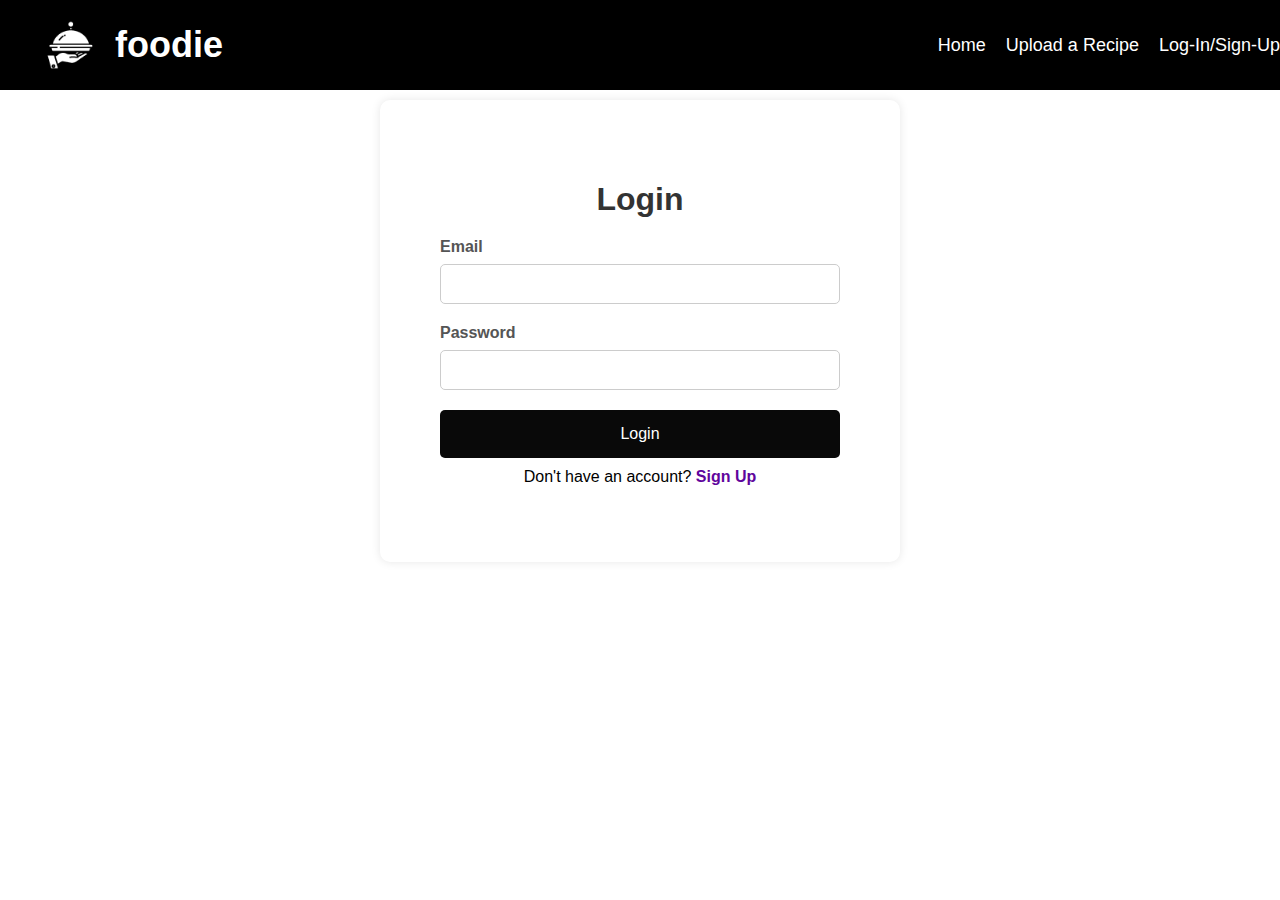
<file: log.html>
<!DOCTYPE html>
<html lang="en">
<head>
    <meta charset="UTF-8">
    <meta name="viewport" content="width=device-width, initial-scale=1.0">
    <title>Login / Sign Up</title>
    <link rel="stylesheet" href="styles.css">
</head>
<body>
    <div class="navbar">
        <div class="site-logo-name">
            <img src="Index Images/Logo.png" class="logo" alt="Site Logo">
            <div class="site-name">foodie</div>
        </div>
        <div class="nav-links">
            <a href="index.html">Home</a>
            <a href="upload.html">Upload a Recipe</a>
            <a href="log.html">Log-In/Sign-Up</a>
        </div>
        <button class="menu-btn">&#9776;</button>
    </div>
    <div class="form-container">
        <h1>Login</h1>
        <form action="login.php" method="POST">
            <label for="login-email">Email</label>
            <input type="email" id="login-email" name="email" required>
            <label for="login-password">Password</label>
            <input type="password" id="login-password" name="password" required>
            <button type="submit">Login</button>
            <p>Don't have an account? <a href="#" id="show-signup">Sign Up</a></p>
        </form>
    </div>

    <div class="form-container" id="signup-container" style="display:none;">
        <h1>Sign Up</h1>
        <form action="signup.php" method="POST">
            <label for="signup-name">Name</label>
            <input type="text" id="signup-name" name="name" required>
            <label for="signup-email">Email</label>
            <input type="email" id="signup-email" name="email" required>
            <label for="signup-password">Password</label>
            <input type="password" id="signup-password" name="password" required>
            <label for="signup-confirm-password">Confirm Password</label>
            <input type="password" id="signup-confirm-password" name="confirm-password" required>
            <button type="submit">Sign Up</button>
            <p>Already have an account? <a href="#" id="show-login">Login</a></p>
        </form>
    </div>

    <script>
        document.getElementById('show-signup').addEventListener('click', function() {
            document.querySelector('.form-container').style.display = 'none';
            document.getElementById('signup-container').style.display = 'block';
        });

        document.getElementById('show-login').addEventListener('click', function() {
            document.querySelector('.form-container').style.display = 'block';
            document.getElementById('signup-container').style.display = 'none';
        });
    </script>
</body>
</html>
</file>
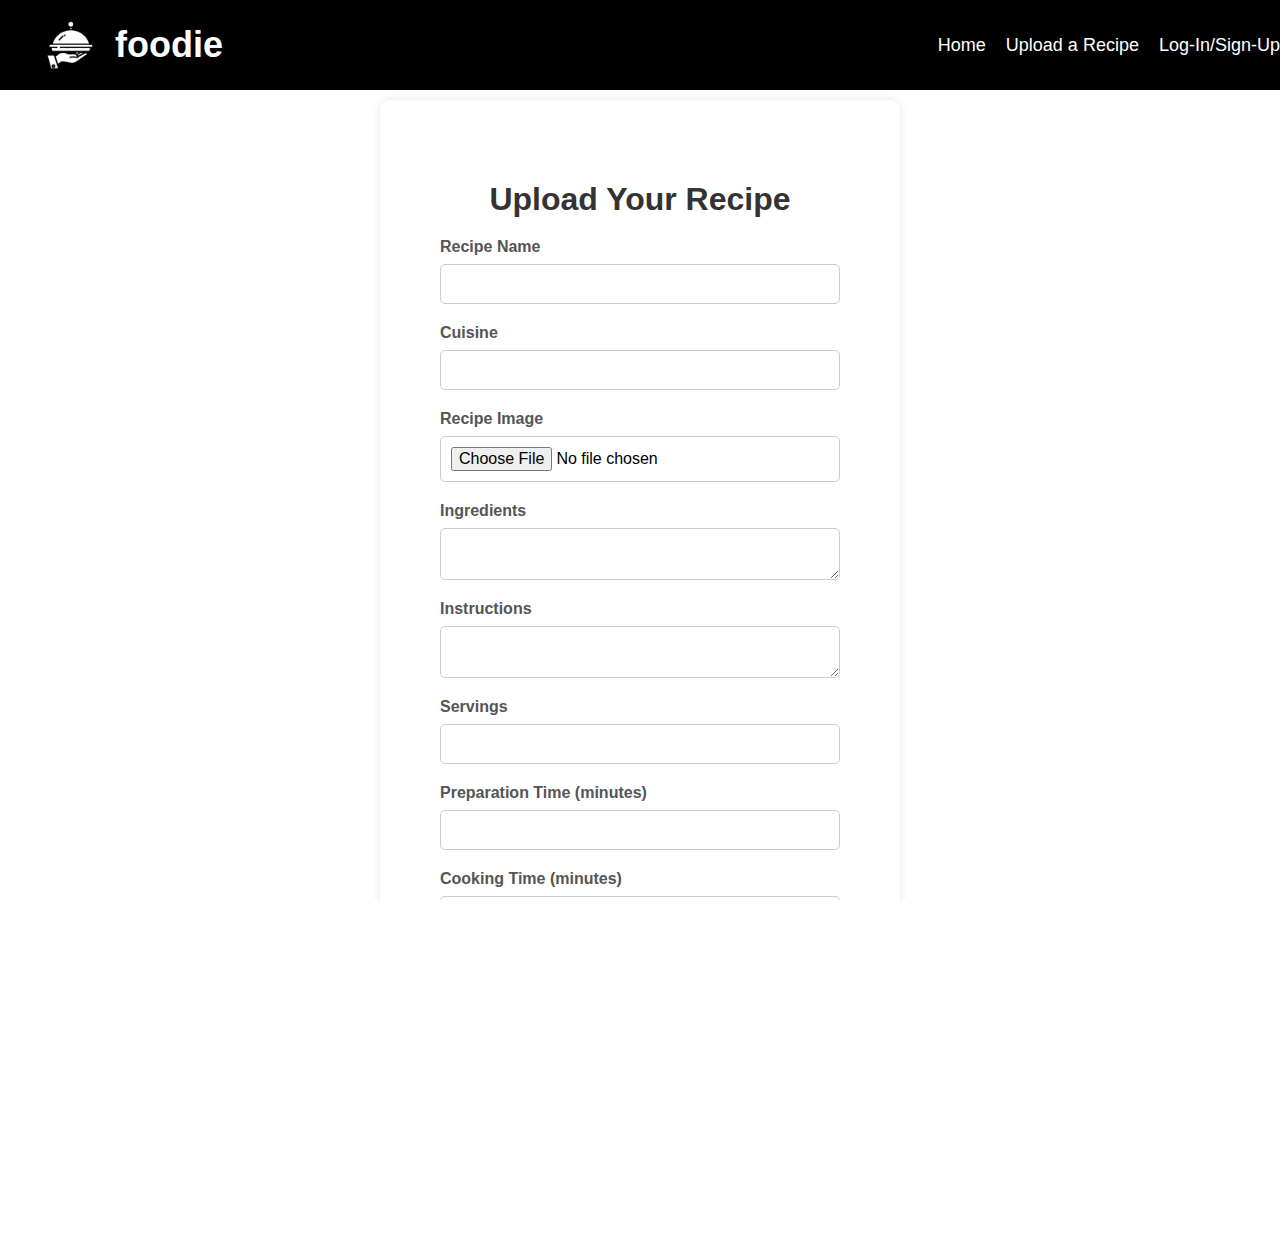
<file: upload.html>
<!DOCTYPE html>
<html lang="en">
<head>
    <meta charset="UTF-8">
    <meta name="viewport" content="width=device-width, initial-scale=1.0">
    <title>Upload Recipe</title>
    <link rel="stylesheet" href="styles.css">
</head>
<body>
    <div class="navbar">
        <div class="site-logo-name">
            <img src="Index Images/Logo.png" class="logo" alt="Site Logo">
            <div class="site-name">foodie</div>
        </div>
        <div class="nav-links">
            <a href="index.html">Home</a>
            <a href="upload.html">Upload a Recipe</a>
            <a href="log.html">Log-In/Sign-Up</a>
        </div>
        <button class="menu-btn">&#9776;</button>
    </div>
    <div class="form-container">
        <h1>Upload Your Recipe</h1>
        <form action="upload.php" method="POST" enctype="multipart/form-data">
            <label for="name">Recipe Name</label>
            <input type="text" id="name" name="name" required>

            <label for="cuisine">Cuisine</label>
            <input type="text" id="cuisine" name="cuisine">

            <label for="image">Recipe Image</label>
            <input type="file" id="image" name="image">

            <label for="ingredients">Ingredients</label>
            <textarea id="ingredients" name="ingredients" required></textarea>

            <label for="instructions">Instructions</label>
            <textarea id="instructions" name="instructions" required></textarea>

            <label for="servings">Servings</label>
            <input type="number" id="servings" name="servings">

            <label for="prepTime">Preparation Time (minutes)</label>
            <input type="number" id="prepTime" name="prepTime">

            <label for="cookTime">Cooking Time (minutes)</label>
            <input type="number" id="cookTime" name="cookTime">

            <label for="totalTime">Total Time (minutes)</label>
            <input type="number" id="totalTime" name="totalTime">

            <button type="submit">Upload Recipe</button>
        </form>
    </div>
    <script>
        // Toggle the navigation links on smaller screens
        document.querySelector('.menu-btn').addEventListener('click', () => {
            document.querySelector('.nav-links').classList.toggle('show');
        });
    </script>
</body>
</html>
</file>
<file: styles.css>
/*index.html*/

body, html {
    margin: 0;
    padding: 0;
    width: 100%;
    height: 100%;
    overflow-x: hidden;
    font-family: Arial, sans-serif;
}

/* Video Background */
.video-background {
    position: absolute;
    top: 0;
    left: 0;
    width: 100%;
    height: 100%;
    overflow: hidden;
    z-index: -1;
}

#background-video {
    width: 100%;
    height: 100%;
    object-fit: cover;
}

/* Content Container */
.content {
    position: relative;
    width: 100%;
    height: 100%;
    display: flex;
    flex-direction: column;
    justify-content: center;
    align-items: center;
    color: white;
    text-align: center;
}

/* Navbar */
.navbar {
    position: absolute;
    top: 0;
    width: 100%;
    display: flex;
    justify-content: space-between;
    align-items: center;
    padding: 20px;
    background: rgb(0, 0, 0);
}

.nav-links {
    display: flex;
    align-items: center; /* Align links vertically */
}

.nav-links a {
    margin-right: 20px;
    color: white;
    text-decoration: none;
    font-size: 18px;
    transition: transform 0.3s;
}

.nav-links a:hover {
    transform: scale(1.1);
}

/* Menu Button */
.menu-btn {
    display: none; /* Hide the menu button by default */
    font-size: 24px;
    color: white;
    background: none;
    border: none;
    cursor: pointer;
    transition: transform 0.3s;
}

.menu-btn:hover {
    transform: scale(1.1);
}

/* Responsive Styles */
@media (max-width: 768px) {
    .navbar {
        padding: 10px; /* Adjust padding for smaller screens */
    }

    .nav-links {
        flex-direction: column; /* Stack links vertically */
        display: none; /* Initially hidden */
        background-color: rgb(0, 0, 0);
        width: 100%;
        text-align: center;
        padding: 10px 0;
        position: absolute;
        top: 100%; /* Position below the navbar */
        left: 0;
        z-index: 1000; /* Ensure it's above other content */
    }

    .nav-links.show {
        display: flex; /* Show the links when the menu is clicked */
    }

    .nav-links a {
        margin: 10px 0; /* Adjust link spacing */
    }

    .menu-btn {
        display: block; /* Show the menu button on smaller screens */
    }

    /* Hide the links when menu button is active */
    .menu-btn.active ~ .nav-links {
        display: flex;
    }
}

.site-logo-name {
    display: flex;
    align-items: center;
}

.logo {
    width: 50px;
    height: 50px;
    margin-left: 25px;
}

.site-name {
    font-size: 36px;
    font-weight: bold;
    margin-left: 20px;
}

/* Slogan */
.slogan {
    font-size: 46px;
    font-weight: bold;
    margin-top: 9%;
    margin-bottom: 20px;
    text-shadow: 2px 2px 4px rgba(0, 0, 0, 0.7);
}

/* Search By */
.search-by {
    font-size: 24px;
    font-weight: bold;
    margin-bottom: 10px;
    margin-top: 20px;
}

/* Buttons */
.buttons {
    display: flex;
    gap: 20px;
}

.btn {
    padding: 10px 20px;
    font-size: 18px;
    border: none;
    border-radius: 5px;
    background: rgba(255, 255, 255, 0.8);
    cursor: pointer;
    transition: transform 0.3s, background 0.3s;
}

.btn:hover {
    transform: scale(1.1);
    background: rgba(255, 255, 255, 1);
}

/* Search Bar */
#searchForm {
    margin-top: 5px;
    display: flex;
    justify-content: center;
    align-items: center;
    gap: 10px;
    width: 100%;
    padding: 0 20px;
    box-sizing: border-box;
}

#searchBar {
    width: 100%;
    max-width: 500px;
    padding: 10px;
    border: none;
    border-radius: 5px;
    font-size: 18px;
    flex: 1;
}

#searchForm button {
    padding: 10px 20px;
    border: none;
    border-radius: 5px;
    background-color: #000000;
    color: rgb(255, 255, 255);
    font-size: 18px;
    cursor: pointer;
    transition: background-color 0.3s;
}

#searchForm button:hover {
    background-color:  #60059d;
}

/* Media Queries */
@media (max-width: 768px) {
    #searchBar {
        font-size: 16px;
    }

    #searchForm button {
        font-size: 16px;
        padding: 8px 16px;
    }
}

@media (max-width: 480px) {
    #searchForm {
        flex-direction: column;
        gap: 5px;
    }

    #searchBar, #searchForm button {
        width: 100%;
        max-width: none;
        font-size: 14px;
    }

    #searchForm button {
        padding: 8px 0;
    }
}

/* Featured Section */
.featured-section {
    background: rgb(0, 0, 0);
    padding: 50px 20px;
    text-align: center;
}

.featured-section h2 {
    font-size: 32px;
    margin-bottom: 20px;
    color: #ffffff;
}

.featured-recipes {
    display: flex;
    flex-wrap: wrap;
    justify-content: center;
    gap: 20px;
    padding: 20px;
}

.featured-recipes .recipe {
    flex: 1 1 300px;
    max-width: 300px;
    box-shadow: 0 4px 8px rgba(255, 255, 255, 0.1);
    border-radius: 8px;
    overflow: hidden;
    background: white;
    text-align: center;
    transition: transform 0.3s;
}

.featured-recipes .recipe img {
    width: 100%;
    height: auto;
}

.featured-recipes .recipe p {
    padding: 10px;
    font-size: 1.1em;
}

.featured-recipes .recipe:hover {
    transform: scale(1.1);
}

/* Responsive Styles */
@media (min-width: 768px) {
    .featured-recipes {
        justify-content: space-around;
    }

    .featured-recipes .recipe {
        flex: 1 1 45%;
        max-width: 45%;
    }
}

@media (min-width: 1024px) {
    .featured-recipes .recipe {
        flex: 1 1 30%;
        max-width: 30%;
    }
}

/* Footer Section */
.footer-section {
    background: black;
    color: white;
    text-align: center;
    padding: 20px 0;
}

.footer-content {
    max-width: 800px;
    margin: 0 auto;
    padding: 20px;
}

.footer-content p {
    margin: 5px 0;
}

/* Modal */
.modal {
    display: none;
    position: fixed;
    z-index: 1000;
    left: 0;
    top: 0;
    width: 100%;
    height: 100%;
    overflow: auto;
    background-color: rgba(0, 0, 0, 0.9);
}

.modal-content {
    background-color: white;
    margin: 15% auto;
    padding: 20px;
    border: 1px solid #888;
    width: 80%;
    max-width: 600px;
    overflow-y: auto;
    max-height: 80%;
}

.close-btn {
    color: #aaa;
    float: right;
    font-size: 28px;
    font-weight: bold;
}

.close-btn:hover,
.close-btn:focus {
    color: black;
    text-decoration: none;
    cursor: pointer;
}

/*upload.html*/
body, html {
    margin: 0;
    padding: 0;
    width: 100%;
    height: 100%;
    overflow-x: hidden;
    font-family: Arial, sans-serif;
}

.site-logo-name {
    display: flex;
    align-items: center;
}

.logo {
    width: 50px;
    height: 50px;
    margin-left: 25px;
}

.site-name {
    font-size: 36px;
    font-weight: bold;
    margin-left: 20px;
    color: white;
}

/* Form Container */
.form-container {
    max-width: 600px;
    margin: 50px auto;
    padding: 60px;
    background-color: #fff;
    box-shadow: 0 0 10px rgba(0, 0, 0, 0.1);
    border-radius: 10px;
}

.form-container h1 {
    text-align: center;
    margin-bottom: 20px;
    font-size: 2em;
    color: #333;
}

form {
    display: flex;
    flex-direction: column;
}

label {
    margin-bottom: 8px;
    font-weight: bold;
    color: #555;
}

input[type="text"],
input[type="number"],
input[type="file"],
textarea {
    width: 100%;
    padding: 10px;
    margin-bottom: 20px;
    border: 1px solid #ccc;
    border-radius: 5px;
    font-size: 1em;
    box-sizing: border-box;
}

input[type="text"]:focus,
input[type="number"]:focus,
textarea:focus {
    border-color: #000000;
    outline: none;
}

textarea {
    resize: vertical;
}

button[type="submit"] {
    padding: 15px;
    background-color: #090909;
    color: white;
    border: none;
    border-radius: 5px;
    font-size: 1em;
    cursor: pointer;
    transition: background-color 0.3s;
}

button[type="submit"]:hover {
    background-color: #60059d;
}

/*Log.html*/

/* Form Container */
.form-container {
    max-width: 400px;
    margin: 100px auto;
    padding: 60px;
    background-color: #fff;
    box-shadow: 0 0 10px rgba(0, 0, 0, 0.1);
    border-radius: 10px;
}

.form-container h1 {
    text-align: center;
    margin-bottom: 20px;
    font-size: 2em;
    color: #333;
}

form {
    display: flex;
    flex-direction: column;
}

label {
    margin-bottom: 8px;
    font-weight: bold;
    color: #555;
}

input[type="email"],
input[type="password"],
input[type="text"] {
    width: 100%;
    padding: 10px;
    margin-bottom: 20px;
    border: 1px solid #ccc;
    border-radius: 5px;
    font-size: 1em;
    box-sizing: border-box;
}

input[type="email"]:focus,
input[type="password"]:focus,
input[type="text"]:focus {
    border-color: #000000;
    outline: none;
}

button[type="submit"] {
    padding: 15px;
    background-color: #090909;
    color: white;
    border: none;
    border-radius: 5px;
    font-size: 1em;
    cursor: pointer;
    transition: background-color 0.3s;
}

button[type="submit"]:hover {
    background-color: #60059d;
}

p {
    text-align: center;
    margin-top: 10px;
}

p a {
    color: #60059d;
    text-decoration: none;
    font-weight: bold;
}

p a:hover {
    text-decoration: underline;
}

/* Responsive Styles */
@media (max-width: 768px) {
    .navbar {
        padding: 10px;
    }

    .nav-links {
        flex-direction: column;
        display: none;
        background-color: rgb(0, 0, 0);
        width: 100%;
        text-align: center;
        padding: 10px 0;
        position: absolute;
        top: 100%;
        left: 0;
        z-index: 1000;
    }

    .nav-links.show {
        display: flex;
    }

    .nav-links a {
        margin: 10px 0;
    }

    .menu-btn {
        display: block;
    }
}
</file>
